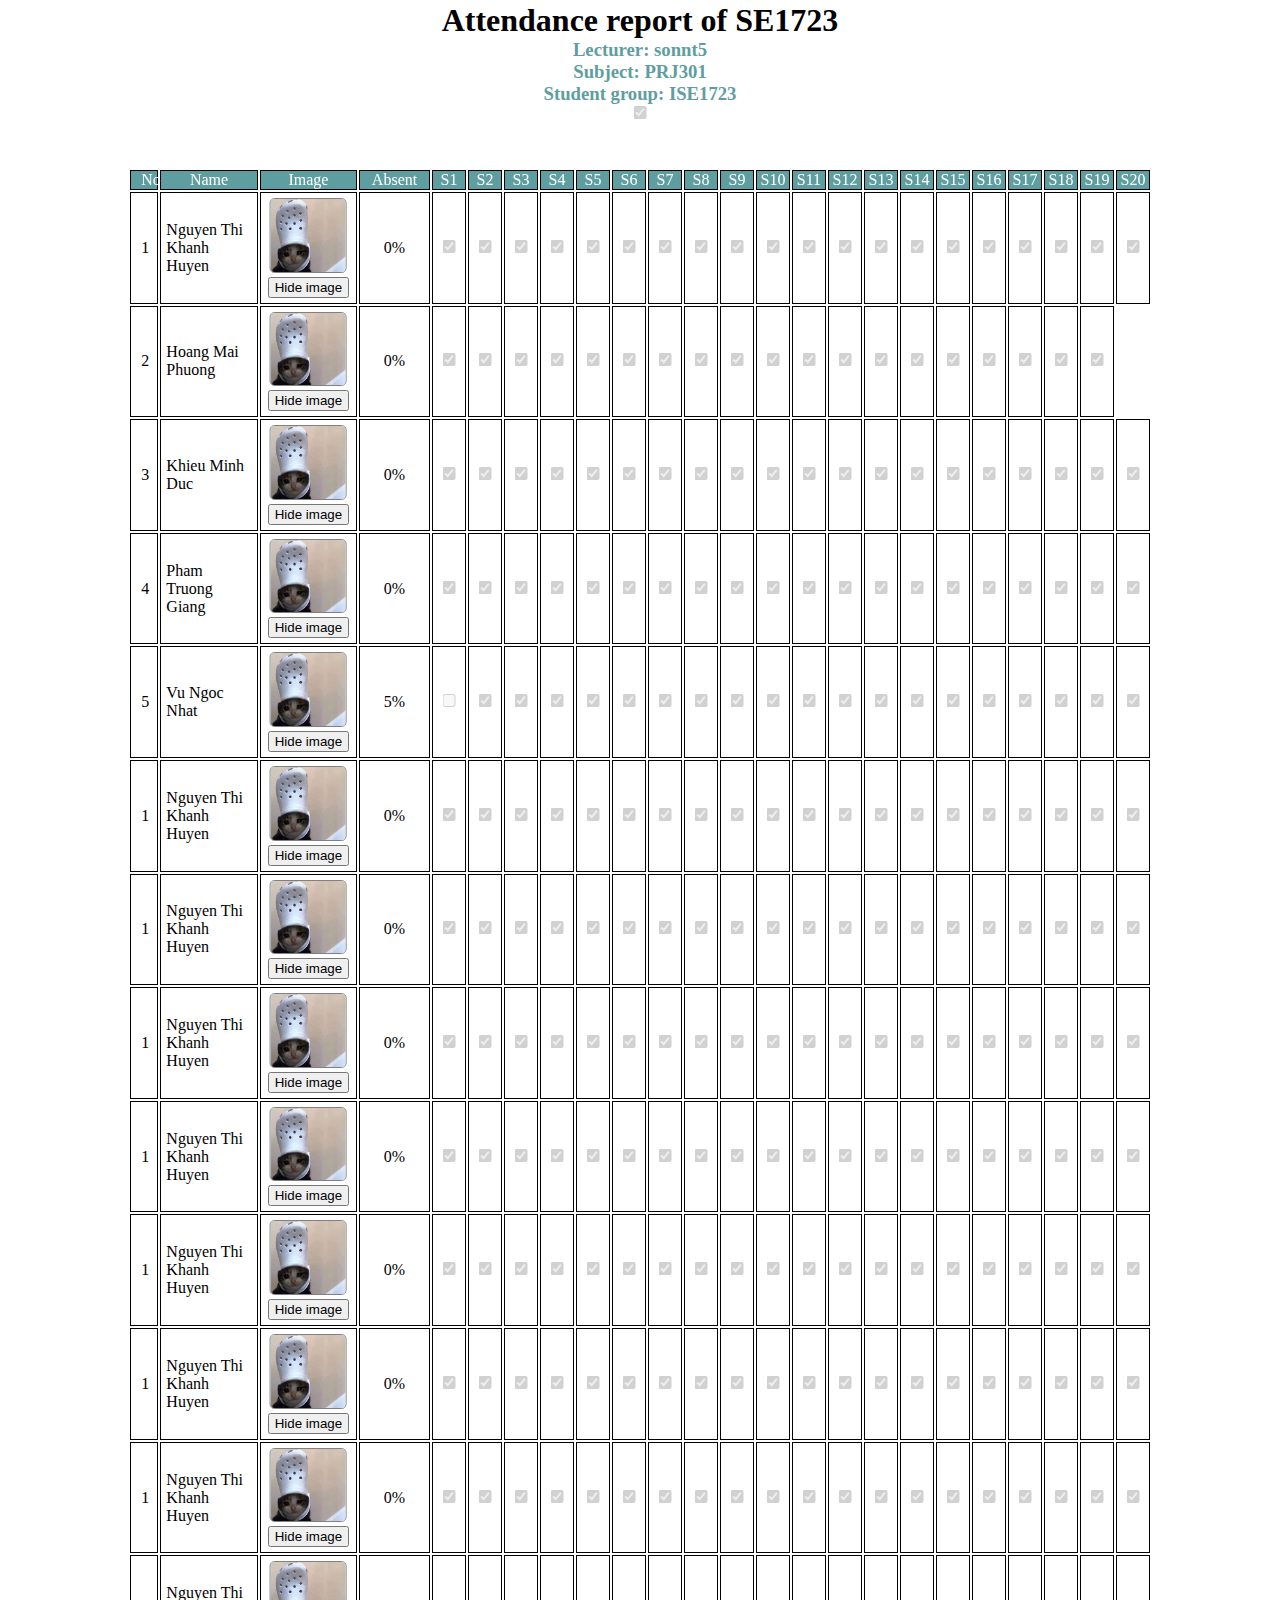
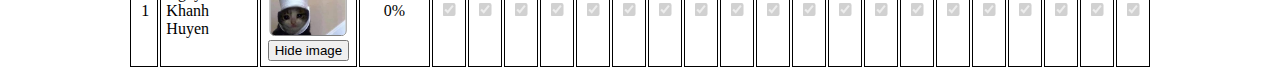
<file: MockupPages/groupAttendanceReport.html>
<!DOCTYPE html>
<html lang="en">

<head>
    <meta charset="UTF-8">
    <meta http-equiv="X-UA-Compatible" content="IE=edge">
    <meta name="viewport" content="width=device-width, initial-scale=1.0">
    <title>Group Attendance Report</title>
    <link rel="stylesheet" href="./style.css">
    
    <!-- Link to FontAwesome -->
    <link rel="stylesheet" href="https://use.fontawesome.com/releases/v5.15.3/css/all.css" integrity="sha384-......" crossorigin="anonymous">

    <!-- <link href="//netdna.bootstrapcdn.com/font-awesome/3.2.1/css/font-awesome.css" rel="stylesheet"> -->

    <style>
        table {
            /* width: 100vw; */
        }

        table td {
            padding: 5px;
        }

        table tr:nth-child(1) {
            text-align: center;
            position: sticky;
            top: 0px;
            z-index: 1;
        }

        table tr td:nth-child(1){
            max-width: 10px;
        }

        table tr td:nth-child(n+2):nth-child(-n+3) {
            width: 10%;
        }

        table td:nth-child(n+5):nth-child(-n+24){
            max-width: 10px;
        }

        td img {
            margin-left: 50%;
            transform: translateX(-50%);
            width: 90%;
            border-radius: 5px;
            border: 1px solid grey;
        }

        button.clickable {
            display: block;
            padding: 1px 5px;
            margin: 0 auto;
            /* margin-bottom: 5px; */
        }

        button.clickable:hover {
            cursor: pointer;
            color: beige;
            background-color: black;
        }

        input.isPresent{
            margin-left: 50%;
            transform: translateX(-50%);
        }

        .absentPercentage{
            text-align: center;
        }
    </style>

    <script src="./script.js"></script>
</head>

<body>
    
    <h1>Attendance report of SE1723</h1>
    <h3>Lecturer: sonnt5</h3>
    <h3>Subject: PRJ301</h3>
    <h3>Student group: ISE1723</h3>
    <table>
        <tr class="table-head">
            <td>No</td>
            <td>Name</td>
            <td>Image</td>
            <td>Absent</td>
            <td>S1</td>
            <td>S2</td>
            <td>S3</td>
            <td>S4</td>
            <td>S5</td>
            <td>S6</td>
            <td>S7</td>
            <td>S8</td>
            <td>S9</td>
            <td>S10</td>
            <td>S11</td>
            <td>S12</td>
            <td>S13</td>
            <td>S14</td>
            <td>S15</td>
            <td>S16</td>
            <td>S17</td>
            <td>S18</td>
            <td>S19</td>
            <td>S20</td>
        </tr>
        <tr>
            <td>1</td>
            <td>Nguyen Thi Khanh Huyen
                <!-- <i class="fas fa-info-circle"></i> -->
            </td>
            <td>
                <img style="display: initial;" id="he170863" src="./cryingcat.jpg" alt="HuyenNTKHE170863">
                <br>
                <button class="clickable" onclick="toggleView('he170863', this)">Hide image</button>
            </td>
            <td class="absentPercentage">0%</td>
            <td>
                <input class="isPresent" type="checkbox" disabled checked>
            </td>
            <td>
                <input class="isPresent" type="checkbox" disabled checked>
            </td>
            <td>
                <input class="isPresent" type="checkbox" disabled checked>
            </td>
            <td>
                <input class="isPresent" type="checkbox" disabled checked>
            </td>
            <td>
                <input class="isPresent" type="checkbox" disabled checked>
            </td>
            <td>
                <input class="isPresent" type="checkbox" disabled checked>
            </td>
            <td>
                <input class="isPresent" type="checkbox" disabled checked>
            </td>
            <td>
                <input class="isPresent" type="checkbox" disabled checked>
            </td>
            <td>
                <input class="isPresent" type="checkbox" disabled checked>
            </td>
            <td>
                <input class="isPresent" type="checkbox" disabled checked>
            </td>
            <td>
                <input class="isPresent" type="checkbox" disabled checked>
            </td>
            <td>
                <input class="isPresent" type="checkbox" disabled checked>
            </td>
            <td>
                <input class="isPresent" type="checkbox" disabled checked>
            </td>
            <td>
                <input class="isPresent" type="checkbox" disabled checked>
            </td>
            <td>
                <input class="isPresent" type="checkbox" disabled checked>
            </td>
            <td>
                <input class="isPresent" type="checkbox" disabled checked>
            </td>
            <td>
                <input class="isPresent" type="checkbox" disabled checked>
            </td>
            <td>
                <input class="isPresent" type="checkbox" disabled checked>
            </td>
            <td>
                <input class="isPresent" type="checkbox" disabled checked>
            </td>
            <td>
                <input class="isPresent" type="checkbox" disabled checked>
            </td>
        </tr>
        <tr>
            <td>2</td>
            <td>Hoang Mai Phuong</td>
            <td>
                <img style="display: initial;" id="phuong" src="./cryingcat.jpg" alt="HuyenNTKHE170863">
                <br>
                <button class="clickable" onclick="toggleView('phuong', this)">Hide image</button>
            </td>
            <td class="absentPercentage">0%</td>
            <td>
                <input class="isPresent" type="checkbox" disabled checked>
            </td>
            <td>
                <input class="isPresent" type="checkbox" disabled checked>
            </td>
            <td>
                <input class="isPresent" type="checkbox" disabled checked>
            </td>
            <td>
                <input class="isPresent" type="checkbox" disabled checked>
            </td>
            <td>
                <input class="isPresent" type="checkbox" disabled checked>
            </td>
                <input class="isPresent" type="checkbox" disabled checked>
            </td>
            <td>
                <input class="isPresent" type="checkbox" disabled checked>
            </td>
            <td>
                <input class="isPresent" type="checkbox" disabled checked>
            </td>
            <td>
                <input class="isPresent" type="checkbox" disabled checked>
            </td>
            <td>
                <input class="isPresent" type="checkbox" disabled checked>
            </td>
            <td>
                <input class="isPresent" type="checkbox" disabled checked>
            </td>
            <td>
                <input class="isPresent" type="checkbox" disabled checked>
            </td>
            <td>
                <input class="isPresent" type="checkbox" disabled checked>
            </td>
            <td>
                <input class="isPresent" type="checkbox" disabled checked>
            </td>
            <td>
                <input class="isPresent" type="checkbox" disabled checked>
            </td>
            <td>
                <input class="isPresent" type="checkbox" disabled checked>
            </td>
            <td>
                <input class="isPresent" type="checkbox" disabled checked>
            </td>
            <td>
                <input class="isPresent" type="checkbox" disabled checked>
            </td>
            <td>
                <input class="isPresent" type="checkbox" disabled checked>
            </td>
            <td>
                <input class="isPresent" type="checkbox" disabled checked>
            </td>
        </tr>
        <tr>
            <td>3</td>
            <td>Khieu Minh Duc</td>
            <td>
                <img style="display: initial;" id="he170863" src="./cryingcat.jpg" alt="HuyenNTKHE170863">
                <br>
                <button class="clickable" onclick="toggleView('he170863', this)">Hide image</button>
            </td>
            <td class="absentPercentage">0%</td>
            <td>
                <input class="isPresent" type="checkbox" disabled checked>
            </td>
            <td>
                <input class="isPresent" type="checkbox" disabled checked>
            </td>
            <td>
                <input class="isPresent" type="checkbox" disabled checked>
            </td>
            <td>
                <input class="isPresent" type="checkbox" disabled checked>
            </td>
            <td>
                <input class="isPresent" type="checkbox" disabled checked>
            </td>
            <td>
                <input class="isPresent" type="checkbox" disabled checked>
            </td>
            <td>
                <input class="isPresent" type="checkbox" disabled checked>
            </td>
            <td>
                <input class="isPresent" type="checkbox" disabled checked>
            </td>
            <td>
                <input class="isPresent" type="checkbox" disabled checked>
            </td>
            <td>
                <input class="isPresent" type="checkbox" disabled checked>
            </td>
            <td>
                <input class="isPresent" type="checkbox" disabled checked>
            </td>
            <td>
                <input class="isPresent" type="checkbox" disabled checked>
            </td>
            <td>
                <input class="isPresent" type="checkbox" disabled checked>
            </td>
            <td>
                <input class="isPresent" type="checkbox" disabled checked>
            </td>
            <td>
                <input class="isPresent" type="checkbox" disabled checked>
            </td>
            <td>
                <input class="isPresent" type="checkbox" disabled checked>
            </td>
            <td>
                <input class="isPresent" type="checkbox" disabled checked>
            </td>
            <td>
                <input class="isPresent" type="checkbox" disabled checked>
            </td>
            <td>
                <input class="isPresent" type="checkbox" disabled checked>
            </td>
            <td>
                <input class="isPresent" type="checkbox" disabled checked>
            </td>
        </tr>
        <tr>
            <td>4</td>
            <td>Pham Truong Giang</td>
            <td>
                <img style="display: initial;" id="he170863" src="./cryingcat.jpg" alt="HuyenNTKHE170863">
                <br>
                <button class="clickable" onclick="toggleView('he170863', this)">Hide image</button>
            </td>
            <td class="absentPercentage">0%</td>
            <td>
                <input class="isPresent" type="checkbox" disabled checked>
            </td>
            <td>
                <input class="isPresent" type="checkbox" disabled checked>
            </td>
            <td>
                <input class="isPresent" type="checkbox" disabled checked>
            </td>
            <td>
                <input class="isPresent" type="checkbox" disabled checked>
            </td>
            <td>
                <input class="isPresent" type="checkbox" disabled checked>
            </td>
            <td>
                <input class="isPresent" type="checkbox" disabled checked>
            </td>
            <td>
                <input class="isPresent" type="checkbox" disabled checked>
            </td>
            <td>
                <input class="isPresent" type="checkbox" disabled checked>
            </td>
            <td>
                <input class="isPresent" type="checkbox" disabled checked>
            </td>
            <td>
                <input class="isPresent" type="checkbox" disabled checked>
            </td>
            <td>
                <input class="isPresent" type="checkbox" disabled checked>
            </td>
            <td>
                <input class="isPresent" type="checkbox" disabled checked>
            </td>
            <td>
                <input class="isPresent" type="checkbox" disabled checked>
            </td>
            <td>
                <input class="isPresent" type="checkbox" disabled checked>
            </td>
            <td>
                <input class="isPresent" type="checkbox" disabled checked>
            </td>
            <td>
                <input class="isPresent" type="checkbox" disabled checked>
            </td>
            <td>
                <input class="isPresent" type="checkbox" disabled checked>
            </td>
            <td>
                <input class="isPresent" type="checkbox" disabled checked>
            </td>
            <td>
                <input class="isPresent" type="checkbox" disabled checked>
            </td>
            <td>
                <input class="isPresent" type="checkbox" disabled checked>
            </td>
        </tr>
        <tr>
            <td>5</td>
            <td>Vu Ngoc Nhat</td>
            <td>
                <img style="display: initial;" id="he170863" src="./cryingcat.jpg" alt="HuyenNTKHE170863">
                <br>
                <button class="clickable" onclick="toggleView('he170863', this)">Hide image</button>
            </td>
            <td class="absentPercentage">5%</td>
            <td>
                <input class="isPresent" type="checkbox" disabled>
            </td>
            <td>
                <input class="isPresent" type="checkbox" disabled checked>
            </td>
            <td>
                <input class="isPresent" type="checkbox" disabled checked>
            </td>
            <td>
                <input class="isPresent" type="checkbox" disabled checked>
            </td>
            <td>
                <input class="isPresent" type="checkbox" disabled checked>
            </td>
            <td>
                <input class="isPresent" type="checkbox" disabled checked>
            </td>
            <td>
                <input class="isPresent" type="checkbox" disabled checked>
            </td>
            <td>
                <input class="isPresent" type="checkbox" disabled checked>
            </td>
            <td>
                <input class="isPresent" type="checkbox" disabled checked>
            </td>
            <td>
                <input class="isPresent" type="checkbox" disabled checked>
            </td>
            <td>
                <input class="isPresent" type="checkbox" disabled checked>
            </td>
            <td>
                <input class="isPresent" type="checkbox" disabled checked>
            </td>
            <td>
                <input class="isPresent" type="checkbox" disabled checked>
            </td>
            <td>
                <input class="isPresent" type="checkbox" disabled checked>
            </td>
            <td>
                <input class="isPresent" type="checkbox" disabled checked>
            </td>
            <td>
                <input class="isPresent" type="checkbox" disabled checked>
            </td>
            <td>
                <input class="isPresent" type="checkbox" disabled checked>
            </td>
            <td>
                <input class="isPresent" type="checkbox" disabled checked>
            </td>
            <td>
                <input class="isPresent" type="checkbox" disabled checked>
            </td>
            <td>
                <input class="isPresent" type="checkbox" disabled checked>
            </td>
        </tr>
        <tr>
            <td>1</td>
            <td>Nguyen Thi Khanh Huyen</td>
            <td>
                <img style="display: initial;" id="he170863" src="./cryingcat.jpg" alt="HuyenNTKHE170863">
                <br>
                <button class="clickable" onclick="toggleView('he170863', this)">Hide image</button>
            </td>
            <td class="absentPercentage">0%</td>
            <td>
                <input class="isPresent" type="checkbox" disabled checked>
            </td>
            <td>
                <input class="isPresent" type="checkbox" disabled checked>
            </td>
            <td>
                <input class="isPresent" type="checkbox" disabled checked>
            </td>
            <td>
                <input class="isPresent" type="checkbox" disabled checked>
            </td>
            <td>
                <input class="isPresent" type="checkbox" disabled checked>
            </td>
            <td>
                <input class="isPresent" type="checkbox" disabled checked>
            </td>
            <td>
                <input class="isPresent" type="checkbox" disabled checked>
            </td>
            <td>
                <input class="isPresent" type="checkbox" disabled checked>
            </td>
            <td>
                <input class="isPresent" type="checkbox" disabled checked>
            </td>
            <td>
                <input class="isPresent" type="checkbox" disabled checked>
            </td>
            <td>
                <input class="isPresent" type="checkbox" disabled checked>
            </td>
            <td>
                <input class="isPresent" type="checkbox" disabled checked>
            </td>
            <td>
                <input class="isPresent" type="checkbox" disabled checked>
            </td>
            <td>
                <input class="isPresent" type="checkbox" disabled checked>
            </td>
            <td>
                <input class="isPresent" type="checkbox" disabled checked>
            </td>
            <td>
                <input class="isPresent" type="checkbox" disabled checked>
            </td>
            <td>
                <input class="isPresent" type="checkbox" disabled checked>
            </td>
            <td>
                <input class="isPresent" type="checkbox" disabled checked>
            </td>
            <td>
                <input class="isPresent" type="checkbox" disabled checked>
            </td>
            <td>
                <input class="isPresent" type="checkbox" disabled checked>
            </td>
        </tr>
        <tr>
            <td>1</td>
            <td>Nguyen Thi Khanh Huyen</td>
            <td>
                <img style="display: initial;" id="he170863" src="./cryingcat.jpg" alt="HuyenNTKHE170863">
                <br>
                <button class="clickable" onclick="toggleView('he170863', this)">Hide image</button>
            </td>
            <td class="absentPercentage">0%</td>
            <td>
                <input class="isPresent" type="checkbox" disabled checked>
            </td>
            <td>
                <input class="isPresent" type="checkbox" disabled checked>
            </td>
            <td>
                <input class="isPresent" type="checkbox" disabled checked>
            </td>
            <td>
                <input class="isPresent" type="checkbox" disabled checked>
            </td>
            <td>
                <input class="isPresent" type="checkbox" disabled checked>
            </td>
            <td>
                <input class="isPresent" type="checkbox" disabled checked>
            </td>
            <td>
                <input class="isPresent" type="checkbox" disabled checked>
            </td>
            <td>
                <input class="isPresent" type="checkbox" disabled checked>
            </td>
            <td>
                <input class="isPresent" type="checkbox" disabled checked>
            </td>
            <td>
                <input class="isPresent" type="checkbox" disabled checked>
            </td>
            <td>
                <input class="isPresent" type="checkbox" disabled checked>
            </td>
            <td>
                <input class="isPresent" type="checkbox" disabled checked>
            </td>
            <td>
                <input class="isPresent" type="checkbox" disabled checked>
            </td>
            <td>
                <input class="isPresent" type="checkbox" disabled checked>
            </td>
            <td>
                <input class="isPresent" type="checkbox" disabled checked>
            </td>
            <td>
                <input class="isPresent" type="checkbox" disabled checked>
            </td>
            <td>
                <input class="isPresent" type="checkbox" disabled checked>
            </td>
            <td>
                <input class="isPresent" type="checkbox" disabled checked>
            </td>
            <td>
                <input class="isPresent" type="checkbox" disabled checked>
            </td>
            <td>
                <input class="isPresent" type="checkbox" disabled checked>
            </td>
        </tr>
        <tr>
            <td>1</td>
            <td>Nguyen Thi Khanh Huyen</td>
            <td>
                <img style="display: initial;" id="he170863" src="./cryingcat.jpg" alt="HuyenNTKHE170863">
                <br>
                <button class="clickable" onclick="toggleView('he170863', this)">Hide image</button>
            </td>
            <td class="absentPercentage">0%</td>
            <td>
                <input class="isPresent" type="checkbox" disabled checked>
            </td>
            <td>
                <input class="isPresent" type="checkbox" disabled checked>
            </td>
            <td>
                <input class="isPresent" type="checkbox" disabled checked>
            </td>
            <td>
                <input class="isPresent" type="checkbox" disabled checked>
            </td>
            <td>
                <input class="isPresent" type="checkbox" disabled checked>
            </td>
            <td>
                <input class="isPresent" type="checkbox" disabled checked>
            </td>
            <td>
                <input class="isPresent" type="checkbox" disabled checked>
            </td>
            <td>
                <input class="isPresent" type="checkbox" disabled checked>
            </td>
            <td>
                <input class="isPresent" type="checkbox" disabled checked>
            </td>
            <td>
                <input class="isPresent" type="checkbox" disabled checked>
            </td>
            <td>
                <input class="isPresent" type="checkbox" disabled checked>
            </td>
            <td>
                <input class="isPresent" type="checkbox" disabled checked>
            </td>
            <td>
                <input class="isPresent" type="checkbox" disabled checked>
            </td>
            <td>
                <input class="isPresent" type="checkbox" disabled checked>
            </td>
            <td>
                <input class="isPresent" type="checkbox" disabled checked>
            </td>
            <td>
                <input class="isPresent" type="checkbox" disabled checked>
            </td>
            <td>
                <input class="isPresent" type="checkbox" disabled checked>
            </td>
            <td>
                <input class="isPresent" type="checkbox" disabled checked>
            </td>
            <td>
                <input class="isPresent" type="checkbox" disabled checked>
            </td>
            <td>
                <input class="isPresent" type="checkbox" disabled checked>
            </td>
        </tr>
        <tr>
            <td>1</td>
            <td>Nguyen Thi Khanh Huyen</td>
            <td>
                <img style="display: initial;" id="he170863" src="./cryingcat.jpg" alt="HuyenNTKHE170863">
                <br>
                <button class="clickable" onclick="toggleView('he170863', this)">Hide image</button>
            </td>
            <td class="absentPercentage">0%</td>
            <td>
                <input class="isPresent" type="checkbox" disabled checked>
            </td>
            <td>
                <input class="isPresent" type="checkbox" disabled checked>
            </td>
            <td>
                <input class="isPresent" type="checkbox" disabled checked>
            </td>
            <td>
                <input class="isPresent" type="checkbox" disabled checked>
            </td>
            <td>
                <input class="isPresent" type="checkbox" disabled checked>
            </td>
            <td>
                <input class="isPresent" type="checkbox" disabled checked>
            </td>
            <td>
                <input class="isPresent" type="checkbox" disabled checked>
            </td>
            <td>
                <input class="isPresent" type="checkbox" disabled checked>
            </td>
            <td>
                <input class="isPresent" type="checkbox" disabled checked>
            </td>
            <td>
                <input class="isPresent" type="checkbox" disabled checked>
            </td>
            <td>
                <input class="isPresent" type="checkbox" disabled checked>
            </td>
            <td>
                <input class="isPresent" type="checkbox" disabled checked>
            </td>
            <td>
                <input class="isPresent" type="checkbox" disabled checked>
            </td>
            <td>
                <input class="isPresent" type="checkbox" disabled checked>
            </td>
            <td>
                <input class="isPresent" type="checkbox" disabled checked>
            </td>
            <td>
                <input class="isPresent" type="checkbox" disabled checked>
            </td>
            <td>
                <input class="isPresent" type="checkbox" disabled checked>
            </td>
            <td>
                <input class="isPresent" type="checkbox" disabled checked>
            </td>
            <td>
                <input class="isPresent" type="checkbox" disabled checked>
            </td>
            <td>
                <input class="isPresent" type="checkbox" disabled checked>
            </td>
        </tr>
        <tr>
            <td>1</td>
            <td>Nguyen Thi Khanh Huyen</td>
            <td>
                <img style="display: initial;" id="he170863" src="./cryingcat.jpg" alt="HuyenNTKHE170863">
                <br>
                <button class="clickable" onclick="toggleView('he170863', this)">Hide image</button>
            </td>
            <td class="absentPercentage">0%</td>
            <td>
                <input class="isPresent" type="checkbox" disabled checked>
            </td>
            <td>
                <input class="isPresent" type="checkbox" disabled checked>
            </td>
            <td>
                <input class="isPresent" type="checkbox" disabled checked>
            </td>
            <td>
                <input class="isPresent" type="checkbox" disabled checked>
            </td>
            <td>
                <input class="isPresent" type="checkbox" disabled checked>
            </td>
            <td>
                <input class="isPresent" type="checkbox" disabled checked>
            </td>
            <td>
                <input class="isPresent" type="checkbox" disabled checked>
            </td>
            <td>
                <input class="isPresent" type="checkbox" disabled checked>
            </td>
            <td>
                <input class="isPresent" type="checkbox" disabled checked>
            </td>
            <td>
                <input class="isPresent" type="checkbox" disabled checked>
            </td>
            <td>
                <input class="isPresent" type="checkbox" disabled checked>
            </td>
            <td>
                <input class="isPresent" type="checkbox" disabled checked>
            </td>
            <td>
                <input class="isPresent" type="checkbox" disabled checked>
            </td>
            <td>
                <input class="isPresent" type="checkbox" disabled checked>
            </td>
            <td>
                <input class="isPresent" type="checkbox" disabled checked>
            </td>
            <td>
                <input class="isPresent" type="checkbox" disabled checked>
            </td>
            <td>
                <input class="isPresent" type="checkbox" disabled checked>
            </td>
            <td>
                <input class="isPresent" type="checkbox" disabled checked>
            </td>
            <td>
                <input class="isPresent" type="checkbox" disabled checked>
            </td>
            <td>
                <input class="isPresent" type="checkbox" disabled checked>
            </td>
        </tr>
        <tr>
            <td>1</td>
            <td>Nguyen Thi Khanh Huyen</td>
            <td>
                <img style="display: initial;" id="he170863" src="./cryingcat.jpg" alt="HuyenNTKHE170863">
                <br>
                <button class="clickable" onclick="toggleView('he170863', this)">Hide image</button>
            </td>
            <td class="absentPercentage">0%</td>
            <td>
                <input class="isPresent" type="checkbox" disabled checked>
            </td>
            <td>
                <input class="isPresent" type="checkbox" disabled checked>
            </td>
            <td>
                <input class="isPresent" type="checkbox" disabled checked>
            </td>
            <td>
                <input class="isPresent" type="checkbox" disabled checked>
            </td>
            <td>
                <input class="isPresent" type="checkbox" disabled checked>
            </td>
            <td>
                <input class="isPresent" type="checkbox" disabled checked>
            </td>
            <td>
                <input class="isPresent" type="checkbox" disabled checked>
            </td>
            <td>
                <input class="isPresent" type="checkbox" disabled checked>
            </td>
            <td>
                <input class="isPresent" type="checkbox" disabled checked>
            </td>
            <td>
                <input class="isPresent" type="checkbox" disabled checked>
            </td>
            <td>
                <input class="isPresent" type="checkbox" disabled checked>
            </td>
            <td>
                <input class="isPresent" type="checkbox" disabled checked>
            </td>
            <td>
                <input class="isPresent" type="checkbox" disabled checked>
            </td>
            <td>
                <input class="isPresent" type="checkbox" disabled checked>
            </td>
            <td>
                <input class="isPresent" type="checkbox" disabled checked>
            </td>
            <td>
                <input class="isPresent" type="checkbox" disabled checked>
            </td>
            <td>
                <input class="isPresent" type="checkbox" disabled checked>
            </td>
            <td>
                <input class="isPresent" type="checkbox" disabled checked>
            </td>
            <td>
                <input class="isPresent" type="checkbox" disabled checked>
            </td>
            <td>
                <input class="isPresent" type="checkbox" disabled checked>
            </td>
        </tr>
        <tr>
            <td>1</td>
            <td>Nguyen Thi Khanh Huyen</td>
            <td>
                <img style="display: initial;" id="he170863" src="./cryingcat.jpg" alt="HuyenNTKHE170863">
                <br>
                <button class="clickable" onclick="toggleView('he170863', this)">Hide image</button>
            </td>
            <td class="absentPercentage">0%</td>
            <td>
                <input class="isPresent" type="checkbox" disabled checked>
            </td>
            <td>
                <input class="isPresent" type="checkbox" disabled checked>
            </td>
            <td>
                <input class="isPresent" type="checkbox" disabled checked>
            </td>
            <td>
                <input class="isPresent" type="checkbox" disabled checked>
            </td>
            <td>
                <input class="isPresent" type="checkbox" disabled checked>
            </td>
            <td>
                <input class="isPresent" type="checkbox" disabled checked>
            </td>
            <td>
                <input class="isPresent" type="checkbox" disabled checked>
            </td>
            <td>
                <input class="isPresent" type="checkbox" disabled checked>
            </td>
            <td>
                <input class="isPresent" type="checkbox" disabled checked>
            </td>
            <td>
                <input class="isPresent" type="checkbox" disabled checked>
            </td>
            <td>
                <input class="isPresent" type="checkbox" disabled checked>
            </td>
            <td>
                <input class="isPresent" type="checkbox" disabled checked>
            </td>
            <td>
                <input class="isPresent" type="checkbox" disabled checked>
            </td>
            <td>
                <input class="isPresent" type="checkbox" disabled checked>
            </td>
            <td>
                <input class="isPresent" type="checkbox" disabled checked>
            </td>
            <td>
                <input class="isPresent" type="checkbox" disabled checked>
            </td>
            <td>
                <input class="isPresent" type="checkbox" disabled checked>
            </td>
            <td>
                <input class="isPresent" type="checkbox" disabled checked>
            </td>
            <td>
                <input class="isPresent" type="checkbox" disabled checked>
            </td>
            <td>
                <input class="isPresent" type="checkbox" disabled checked>
            </td>
        </tr>
        <tr>
            <td>1</td>
            <td>Nguyen Thi Khanh Huyen</td>
            <td>
                <img style="display: initial;" id="he170863" src="./cryingcat.jpg" alt="HuyenNTKHE170863">
                <br>
                <button class="clickable" onclick="toggleView('he170863', this)">Hide image</button>
            </td>
            <td class="absentPercentage">0%</td>
            <td>
                <input class="isPresent" type="checkbox" disabled checked>
            </td>
            <td>
                <input class="isPresent" type="checkbox" disabled checked>
            </td>
            <td>
                <input class="isPresent" type="checkbox" disabled checked>
            </td>
            <td>
                <input class="isPresent" type="checkbox" disabled checked>
            </td>
            <td>
                <input class="isPresent" type="checkbox" disabled checked>
            </td>
            <td>
                <input class="isPresent" type="checkbox" disabled checked>
            </td>
            <td>
                <input class="isPresent" type="checkbox" disabled checked>
            </td>
            <td>
                <input class="isPresent" type="checkbox" disabled checked>
            </td>
            <td>
                <input class="isPresent" type="checkbox" disabled checked>
            </td>
            <td>
                <input class="isPresent" type="checkbox" disabled checked>
            </td>
            <td>
                <input class="isPresent" type="checkbox" disabled checked>
            </td>
            <td>
                <input class="isPresent" type="checkbox" disabled checked>
            </td>
            <td>
                <input class="isPresent" type="checkbox" disabled checked>
            </td>
            <td>
                <input class="isPresent" type="checkbox" disabled checked>
            </td>
            <td>
                <input class="isPresent" type="checkbox" disabled checked>
            </td>
            <td>
                <input class="isPresent" type="checkbox" disabled checked>
            </td>
            <td>
                <input class="isPresent" type="checkbox" disabled checked>
            </td>
            <td>
                <input class="isPresent" type="checkbox" disabled checked>
            </td>
            <td>
                <input class="isPresent" type="checkbox" disabled checked>
            </td>
            <td>
                <input class="isPresent" type="checkbox" disabled checked>
            </td>
        </tr>
    </table>
</body>

</html>
</file>
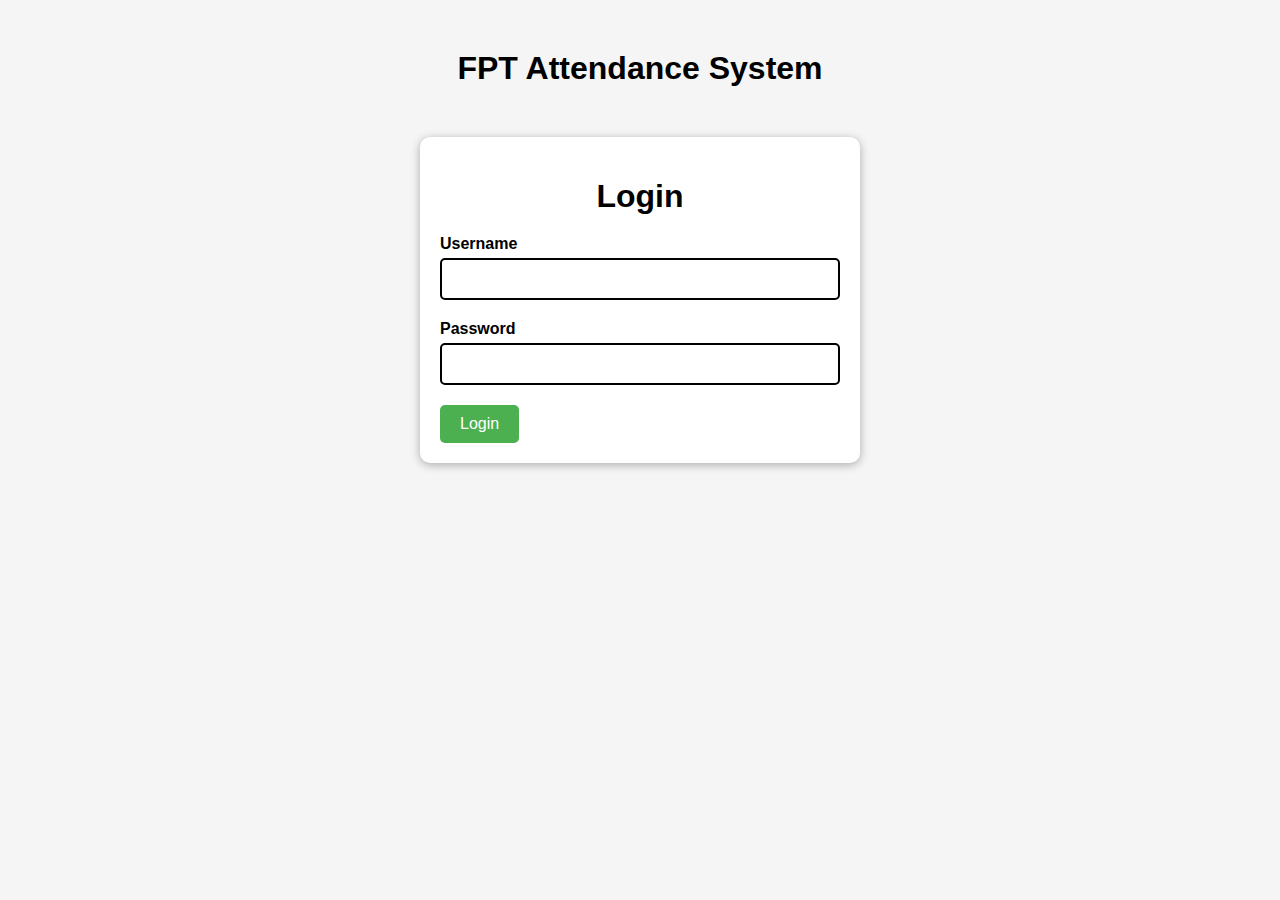
<file: MockupPages/login.html>
<!DOCTYPE html>
<html>
<head>
	<title>Login Form</title>
	<style>
		body {
			font-family: Arial, sans-serif;
			background-color: #f5f5f5;
			margin: 0;
			padding: 0;
		}

		.container {
			margin: 50px auto;
			width: 400px;
			background-color: #fff;
			padding: 20px;
			border-radius: 10px;
			box-shadow: 0px 2px 10px rgba(0, 0, 0, 0.3);
		}

		h1 {
			text-align: center;
			margin-bottom: 20px;
		}

		label {
			display: block;
			font-size: 16px;
			margin-bottom: 5px;
			font-weight: bold;
		}

		input[type="text"],
		input[type="password"] {
			padding: 10px;
			font-size: 16px;
			border-radius: 5px;
			border: 2px solid black;
			margin-bottom: 20px;
			width: 100%;
			box-sizing: border-box;
		}

		button {
			background-color: #4CAF50;
			color: #fff;
			padding: 10px 20px;
			border: none;
			border-radius: 5px;
			font-size: 16px;
			cursor: pointer;
		}

		button:hover {
			background-color: #3e8e41;
		}

		.error {
			color: #ff0000;
			margin-bottom: 10px;
		}
	</style>
</head>
<body>
    <h1 style="margin-top: 50px;">FPT Attendance System</h1>
	<div class="container">
		<h1>Login</h1>
		<form>
			<label for="username">Username</label>
			<input type="text" id="username" name="username" required>

			<label for="password">Password</label>
			<input type="password" id="password" name="password" required>

			<button type="submit">Login</button>
		</form>
	</div>
</body>
</html>
</file>
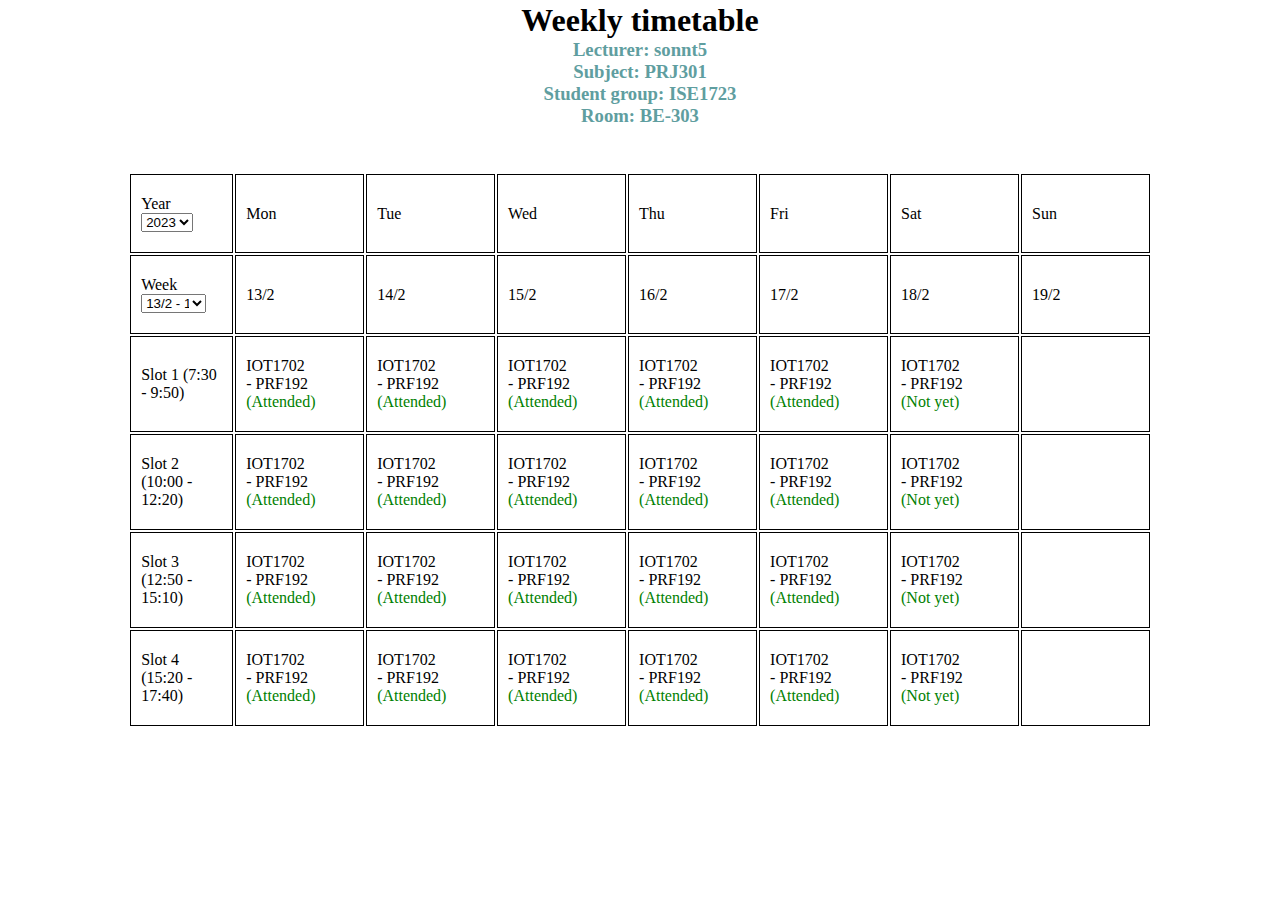
<file: MockupPages/schedule.html>
<!DOCTYPE html>
<html lang="en">

<head>
    <meta charset="UTF-8">
    <meta http-equiv="X-UA-Compatible" content="IE=edge">
    <meta name="viewport" content="width=device-width, initial-scale=1.0">
    <title>Schedule</title>
    <link rel="stylesheet" href="./style.css">
    <script>
        const status = document.getElementsByTagName('span');
        // console.log(status)
        for (var i = 0; i < status.length; i++){
            if (status[i].innerHTML == '(Not yet)'){
                console.log("detected")
            } else {
                console.log("not detected")
            }
        }
    </script>
    <style>
    </style>
</head>

<body>

    <h1>Weekly timetable</h1>
    <h3>Lecturer: sonnt5</h3>
    <h3>Subject: PRJ301</h3>
    <h3>Student group: ISE1723</h3>
    <h3>Room: BE-303</h3>

    <table>

        <tr class="column">
            <td>
                Year
                <select name="year" id="">
                    <option value="">2023</option>
                    <option value="">2022</option>
                    <option value="">2021</option>
                </select>
            </td>
            <td>Mon</td>
            <td>Tue</td>
            <td>Wed</td>
            <td>Thu</td>
            <td>Fri</td>
            <td>Sat</td>
            <td>Sun</td>
        </tr>
        <tr class="column">
            <td>
                Week
                <select name="year" id="">
                    <option value="">13/2 - 19/2</option>
                    <option value="">2022</option>
                    <option value="">2021</option>
                </select>
            </td>
            <td>13/2</td>
            <td>14/2</td>
            <td>15/2</td>
            <td>16/2</td>
            <td>17/2</td>
            <td>18/2</td>
            <td>19/2</td>
        </tr>
        <tr>
            <td>Slot 1 (7:30 - 9:50)</td>
            <td>
                IOT1702
                <br>
                - PRF192
                <br>
                <span>
                    (Attended)
                </span>
            </td>
            
            <td>
                IOT1702
                <br>
                - PRF192
                <br>
                <span>
                    (Attended)
                </span>
            </td>
            <td>
                IOT1702
                <br>
                - PRF192
                <br>
                <span>
                    (Attended)
                </span>
            </td>
            <td>
                IOT1702
                <br>
                - PRF192
                <br>
                <span>
                    (Attended)
                </span>
            </td>
            <td>
                IOT1702
                <br>
                - PRF192
                <br>
                <span>
                    (Attended)
                </span>
            </td>
            <td>
                IOT1702
                <br>
                - PRF192
                <br>
                <span>
                    (Not yet)
                </span>
            </td>
            <td></td>
        </tr>
        <tr>
            <td>Slot 2 (10:00 - 12:20)</td>
            <td>
                IOT1702
                <br>
                - PRF192
                <br>
                <span>
                    (Attended)
                </span>
            </td>
            
            <td>
                IOT1702
                <br>
                - PRF192
                <br>
                <span>
                    (Attended)
                </span>
            </td>
            <td>
                IOT1702
                <br>
                - PRF192
                <br>
                <span>
                    (Attended)
                </span>
            </td>
            <td>
                IOT1702
                <br>
                - PRF192
                <br>
                <span>
                    (Attended)
                </span>
            </td>
            <td>
                IOT1702
                <br>
                - PRF192
                <br>
                <span>
                    (Attended)
                </span>
            </td>
            <td>
                IOT1702
                <br>
                - PRF192
                <br>
                <span>
                    (Not yet)
                </span>
            </td>
            <td></td>
        </tr>
        <tr>
            <td>Slot 3 (12:50 - 15:10)</td>
            <td>
                IOT1702
                <br>
                - PRF192
                <br>
                <span>
                    (Attended)
                </span>
            </td>
            
            <td>
                IOT1702
                <br>
                - PRF192
                <br>
                <span>
                    (Attended)
                </span>
            </td>
            <td>
                IOT1702
                <br>
                - PRF192
                <br>
                <span>
                    (Attended)
                </span>
            </td>
            <td>
                IOT1702
                <br>
                - PRF192
                <br>
                <span>
                    (Attended)
                </span>
            </td>
            <td>
                IOT1702
                <br>
                - PRF192
                <br>
                <span>
                    (Attended)
                </span>
            </td>
            <td>
                IOT1702
                <br>
                - PRF192
                <br>
                <span>
                    (Not yet)
                </span>
            </td>
            <td></td>
        </tr>
        <tr>
            <td>Slot 4 (15:20 - 17:40)</td>
            <td>
                IOT1702
                <br>
                - PRF192
                <br>
                <span>
                    (Attended)
                </span>
            </td>
            
            <td>
                IOT1702
                <br>
                - PRF192
                <br>
                <span>
                    (Attended)
                </span>
            </td>
            <td>
                IOT1702
                <br>
                - PRF192
                <br>
                <span>
                    (Attended)
                </span>
            </td>
            <td>
                IOT1702
                <br>
                - PRF192
                <br>
                <span>
                    (Attended)
                </span>
            </td>
            <td>
                IOT1702
                <br>
                - PRF192
                <br>
                <span>
                    (Attended)
                </span>
            </td>
            <td>
                IOT1702
                <br>
                - PRF192
                <br>
                <span>
                    (Not yet)
                </span>
            </td>
            <td></td>
        </tr>
        <!-- <tr>
            <td>Slot 5 ()</td>
            <td>
                IOT1702
                <br>
                - PRF192
                <br>
                <span>
                    (Attended)
                </span>
            </td>
            
            <td>
                IOT1702
                <br>
                - PRF192
                <br>
                <span>
                    (Attended)
                </span>
            </td>
            <td>
                IOT1702
                <br>
                - PRF192
                <br>
                <span>
                    (Attended)
                </span>
            </td>
            <td>
                IOT1702
                <br>
                - PRF192
                <br>
                <span>
                    (Attended)
                </span>
            </td>
            <td>
                IOT1702
                <br>
                - PRF192
                <br>
                <span>
                    (Attended)
                </span>
            </td>
            <td>
                IOT1702
                <br>
                - PRF192
                <br>
                <span>
                    (Not yet)
                </span>
            </td>
            <td></td>
        </tr>
        <tr>
            <td>Slot 1</td>
            <td>
                IOT1702
                <br>
                - PRF192
                <br>
                <span>
                    (Attended)
                </span>
            </td>
            
            <td>
                IOT1702
                <br>
                - PRF192
                <br>
                <span>
                    (Attended)
                </span>
            </td>
            <td>
                IOT1702
                <br>
                - PRF192
                <br>
                <span>
                    (Attended)
                </span>
            </td>
            <td>
                IOT1702
                <br>
                - PRF192
                <br>
                <span>
                    (Attended)
                </span>
            </td>
            <td>
                IOT1702
                <br>
                - PRF192
                <br>
                <span>
                    (Attended)
                </span>
            </td>
            <td>
                IOT1702
                <br>
                - PRF192
                <br>
                <span>
                    (Not yet)
                </span>
            </td>
            <td></td>
        </tr> -->
    </table>
</body>

</html>
</file>
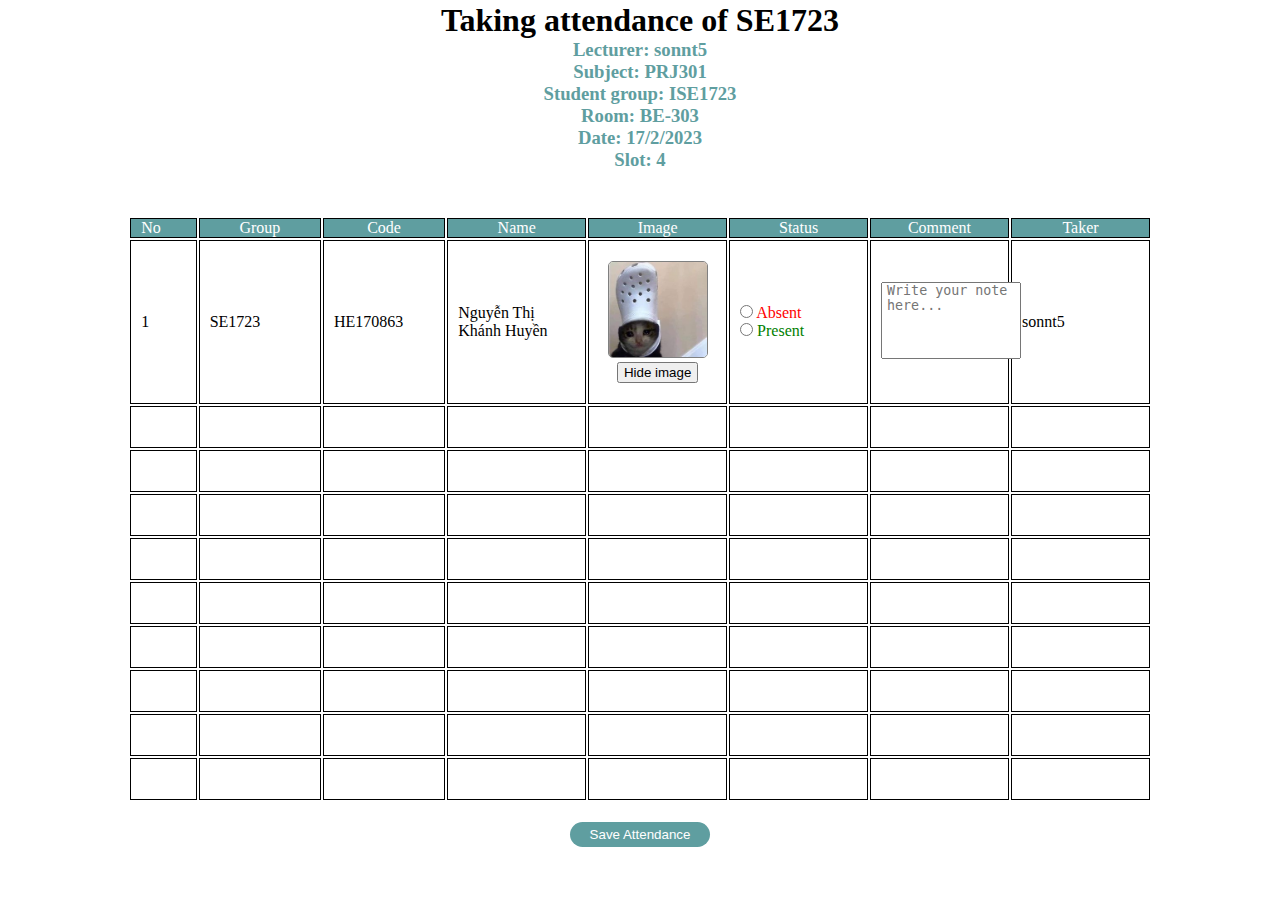
<file: MockupPages/takeAttendance.html>
<!DOCTYPE html>
<html lang="en">

<head>
    <meta charset="UTF-8">
    <meta http-equiv="X-UA-Compatible" content="IE=edge">
    <meta name="viewport" content="width=device-width, initial-scale=1.0">
    <title>Taking attendance</title>
    <link rel="stylesheet" href="./style.css">
    <style>
        table tr td:first-child,
        table tr td:nth-child(2),
        table tr td:nth-child(3) {
            max-width: 10px;
        }

        td img {
            margin-left: 50%;
            transform: translateX(-50%);
            max-width: 100px;
        }

        .status {
            color: rgb(0, 184, 0);
        }

        button.clickable {
            display: block;
            padding: 1px 5px;
            margin: 0 auto;
        }

        button.clickable:hover {
            cursor: pointer;
            color: beige;
            background-color: black;
        }


        td img {
            border-radius: 5px;
            border: 1px solid grey;
        }

        #submitAttendance {
            display: block;
            margin: 20px auto;
            background-color: cadetblue;
            color: white;
            padding: 5px 20px;
            border-radius: 15px;
            border: none;
        }

        #submitAttendance:hover {
            cursor: pointer;
            background-color: white;
            color: cadetblue;
            border: 1px solid black;
        }
    </style>
    <script>
        function toggleView(stuID, buttonId) {
            const myImg = document.getElementById(stuID);
            const myBtn = document.getElementById(buttonId);
            console.log(myImg);
            console.log(myBtn.innerHTML)
            if (triggerer.innerHTML == 'View image') {
                myImg.style.display = 'inline';
                myBtn.innerHTML = 'Hide image';
            } else {
                myImg.style.display = 'none';
                myBtn.innerHTML = 'View image';
            }
        }
    </script>
</head>

<body>
    <h1>Taking attendance of SE1723</h1>
    <h3>Lecturer: sonnt5</h3>
    <h3>Subject: PRJ301</h3>
    <h3>Student group: ISE1723</h3>
    <h3>Room: BE-303</h3>
    <h3>Date: 17/2/2023</h3>
    <h3>Slot: 4</h3>


    <form action="">

        <table>
            <tr class="table-head">
                <td>No</td>
                <td>Group</td>
                <td>Code</td>
                <td>Name</td>
                <td>Image</td>
                <td>Status</td>
                <td>Comment</td>
                <td>Taker</td>
                <!-- <td>Record time</td> -->
            </tr>
            <tr>
                <td>1</td>
                <td>SE1723</td>
                <td>HE170863</td>
                <td>Nguyễn Thị Khánh Huyền</td>
                <td>
                    <img style="display: initial;" id="he170863" src="./cryingcat.jpg" alt="HuyenNTKHE170863">
                    <br>
                    <button id="forhe170863" class="clickable" onclick="toggleView('he170863', 'forhe170863')">Hide image</button>
                </td>
                <td class="status">
                    <input type="radio" name="isPresent" value="absent" id="abs" />
                    <label for="abs" style="color: red;">Absent</label>
                    <br>
                    <input type="radio" name="isPresent" value="present" id="pre" />
                    <label for="pre" style="color: green;">Present</label>
                </td>
                <td>
                    <textarea name="comment" id="" cols="14" rows="5" style="resize: none; padding: 0 5px;"
                        placeholder="Write your note here..."></textarea>
                </td>
                <td>sonnt5</td>
                <!-- <td>17/2/2023 15:25:39</td> -->
            </tr>
            <tr>
                <td></td>
                <td></td>
                <td></td>
                <td></td>
                <td></td>
                <td></td>
                <td></td>
                <td></td>
                <!-- <td></td> -->
            </tr>
            <tr>
                <td></td>
                <td></td>
                <td></td>
                <td></td>
                <td></td>
                <td></td>
                <td></td>
                <td></td>
                <!-- <td></td> -->
            </tr>
            <tr>
                <td></td>
                <td></td>
                <td></td>
                <td></td>
                <td></td>
                <td></td>
                <td></td>
                <td></td>
                <!-- <td></td> -->
            </tr>
            <tr>
                <td></td>
                <td></td>
                <td></td>
                <td></td>
                <td></td>
                <td></td>
                <td></td>
                <td></td>
                <!-- <td></td> -->
            </tr>
            <tr>
                <td></td>
                <td></td>
                <td></td>
                <td></td>
                <td></td>
                <td></td>
                <td></td>
                <td></td>
                <!-- <td></td> -->
            </tr>
            <tr>
                <td></td>
                <td></td>
                <td></td>
                <td></td>
                <td></td>
                <td></td>
                <td></td>
                <td></td>
                <!-- <td></td> -->
            </tr>
            <tr>
                <td></td>
                <td></td>
                <td></td>
                <td></td>
                <td></td>
                <td></td>
                <td></td>
                <td></td>
                <!-- <td></td> -->
            </tr>
            <tr>
                <td></td>
                <td></td>
                <td></td>
                <td></td>
                <td></td>
                <td></td>
                <td></td>
                <td></td>
                <!-- <td></td> -->
            </tr>
            <tr>
                <td></td>
                <td></td>
                <td></td>
                <td></td>
                <td></td>
                <td></td>
                <td></td>
                <td></td>
                <!-- <td></td> -->
            </tr>
        </table>
        <input id="submitAttendance" type="button" value="Save Attendance">
    </form>
</body>

</html>
</file>
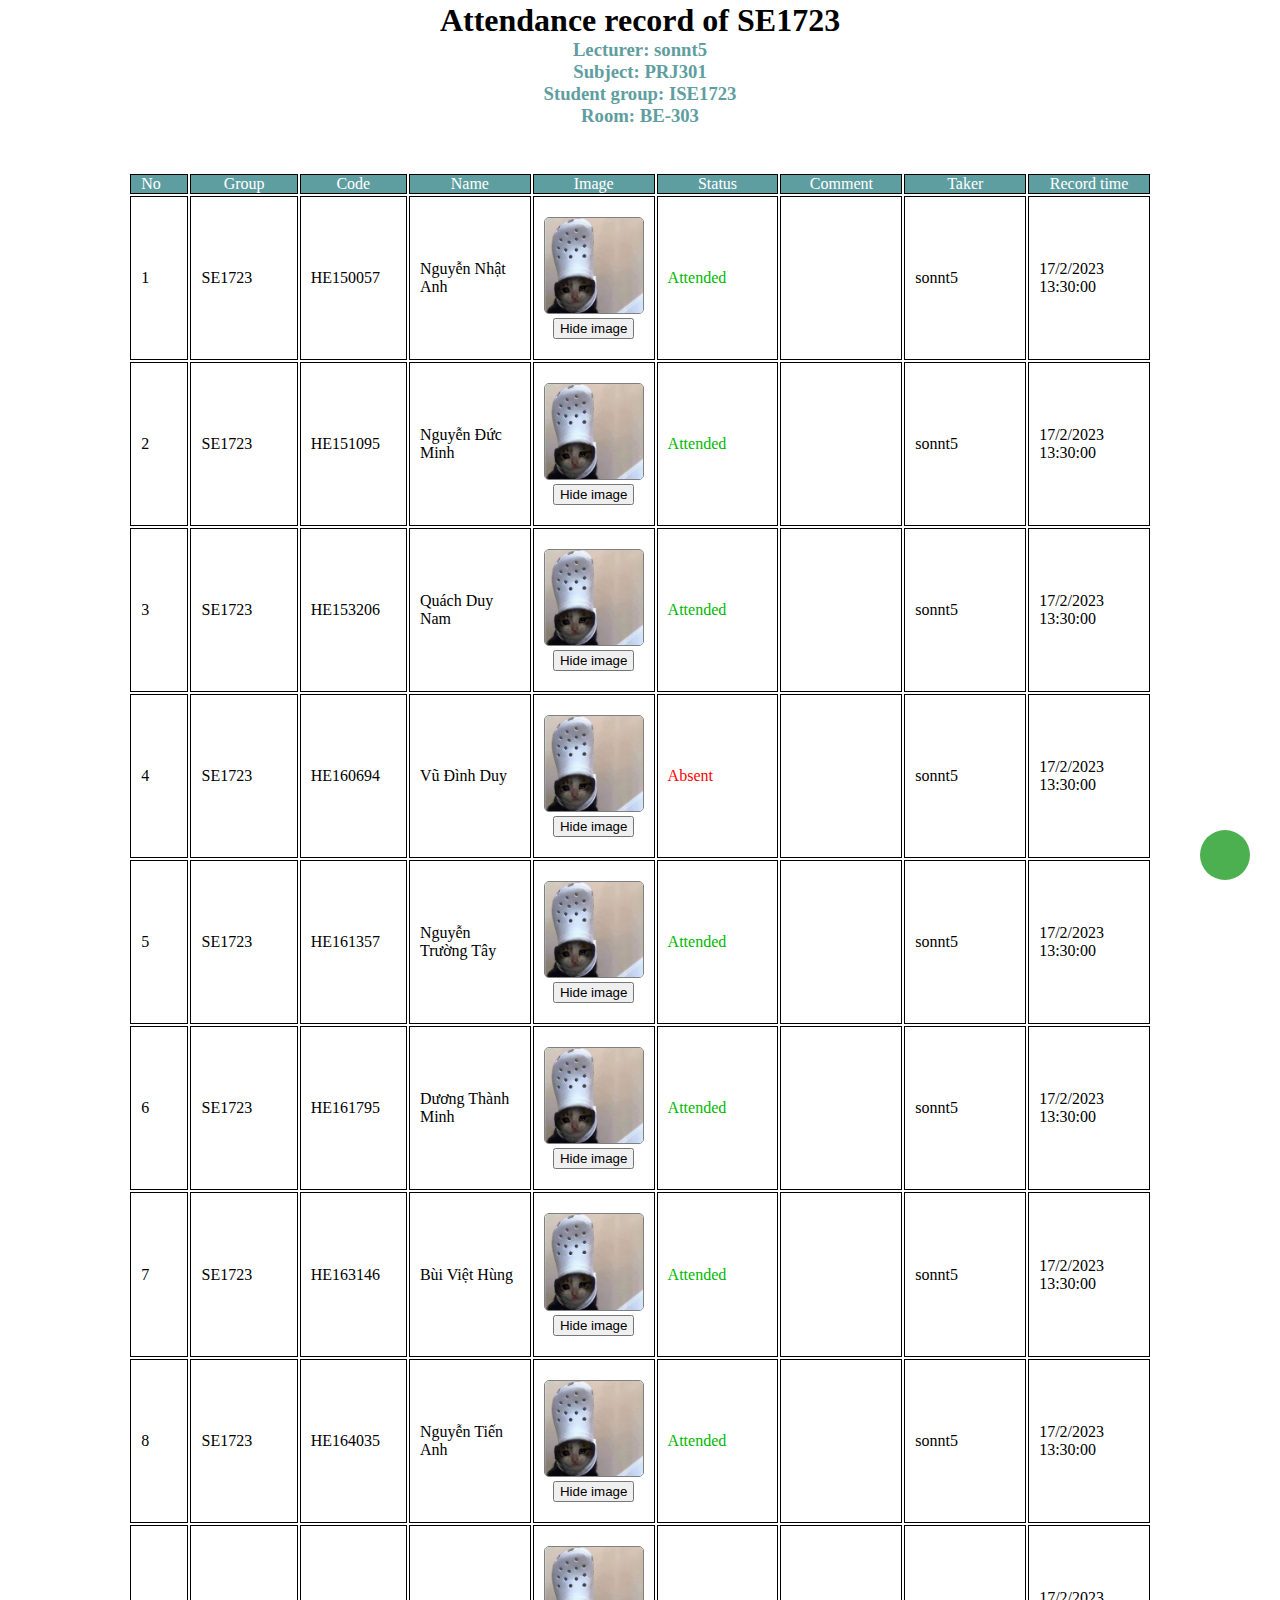
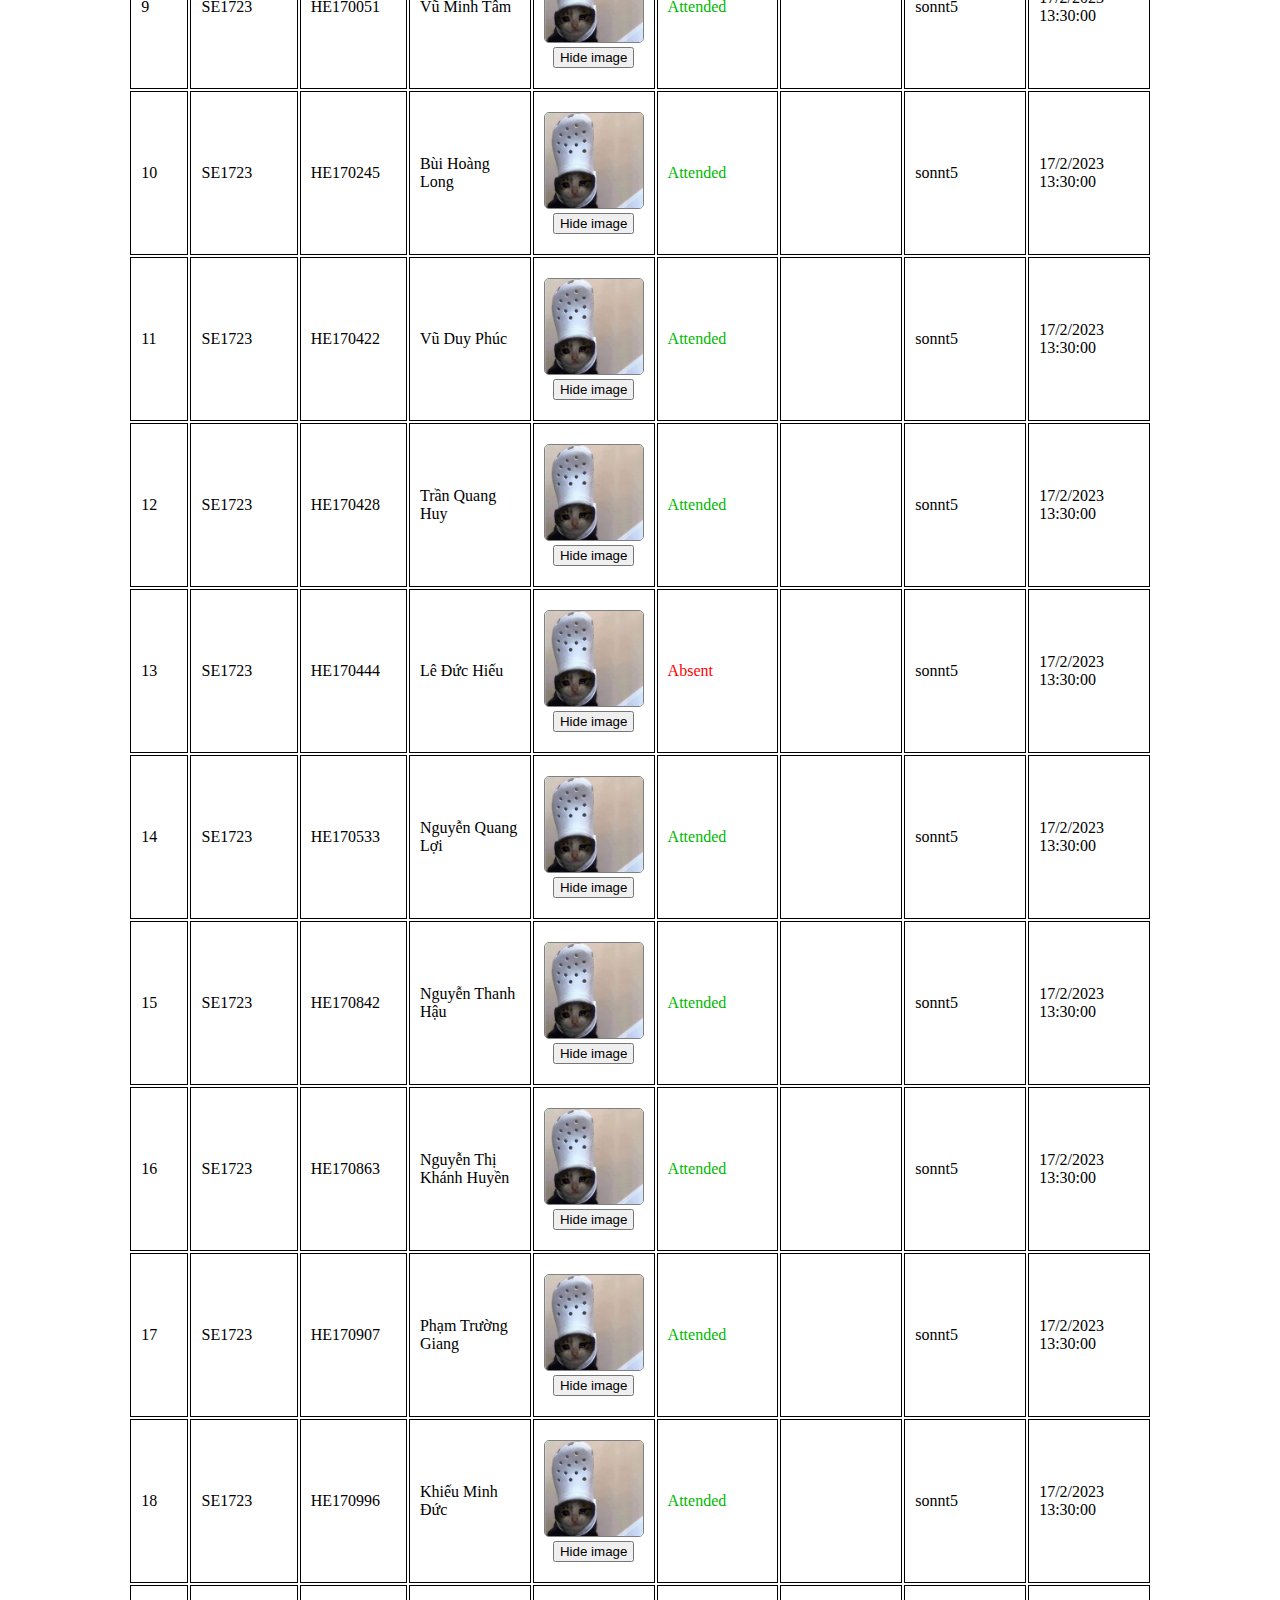
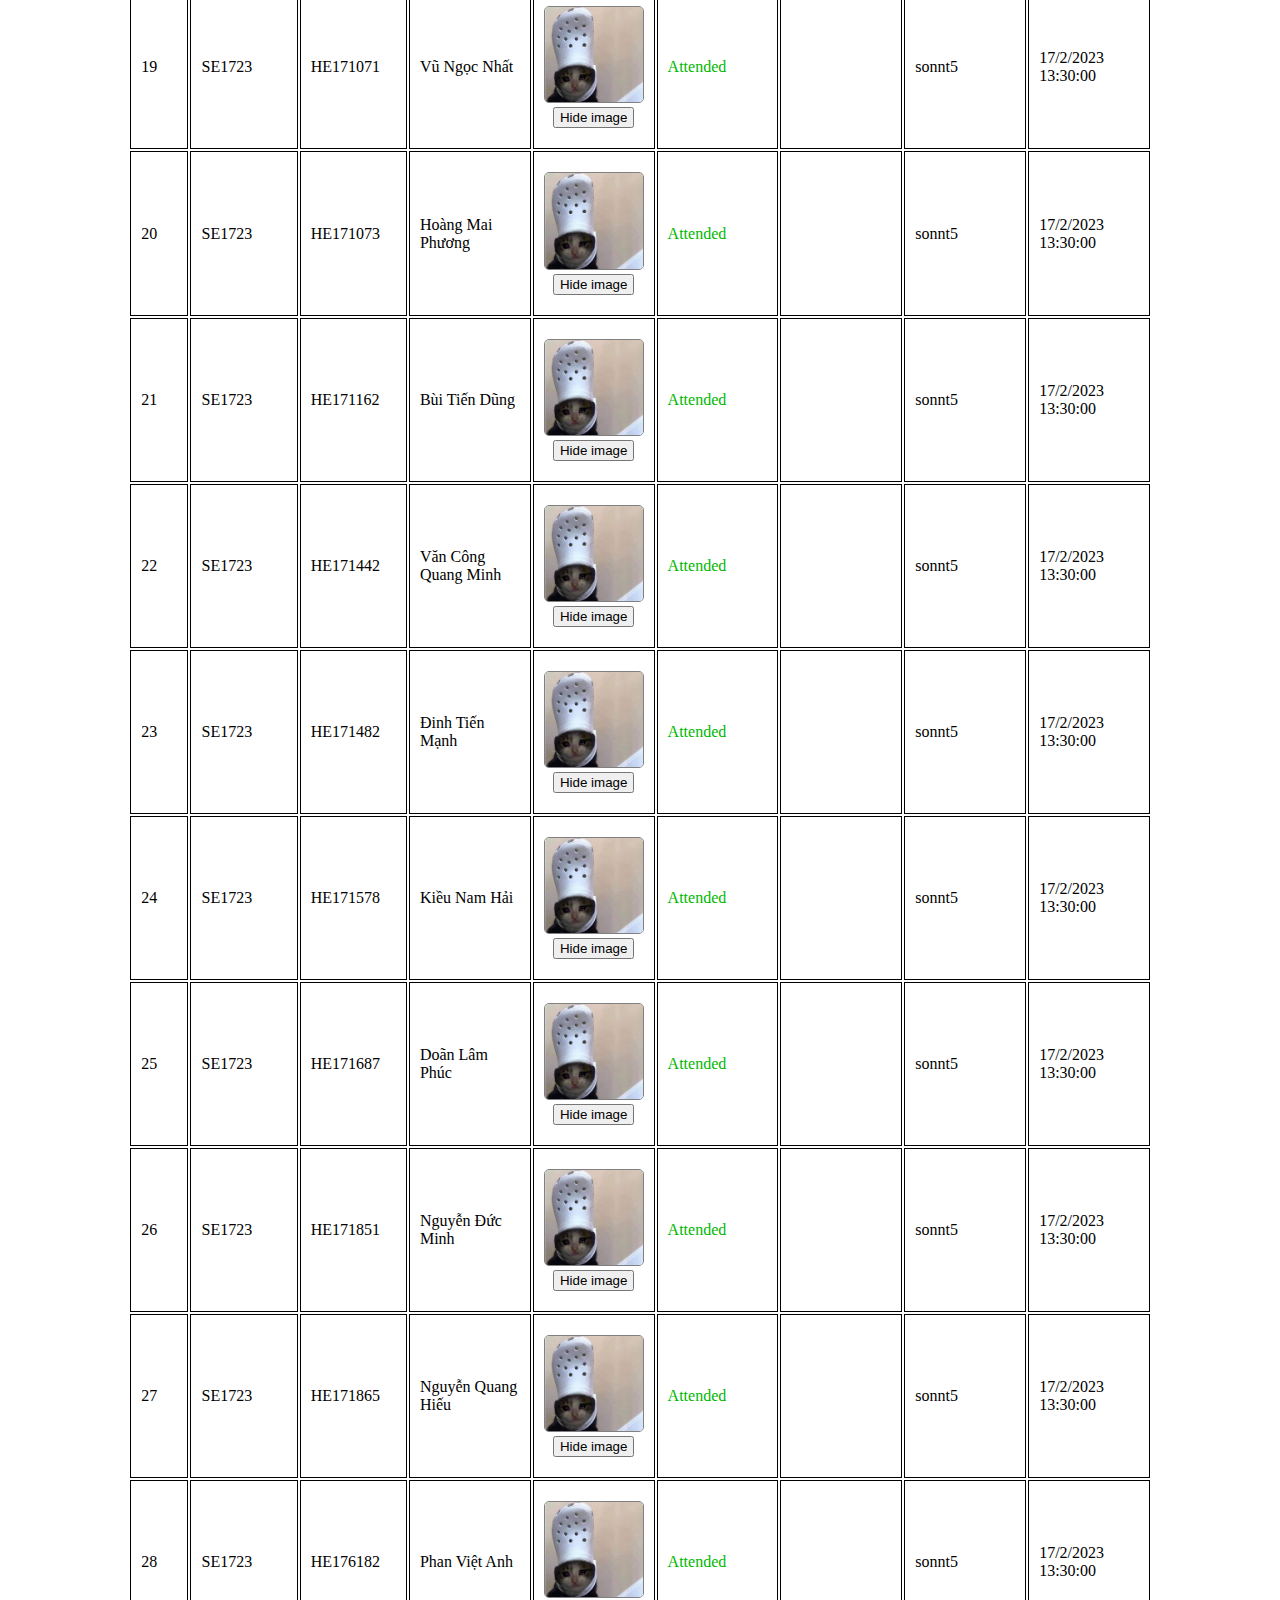
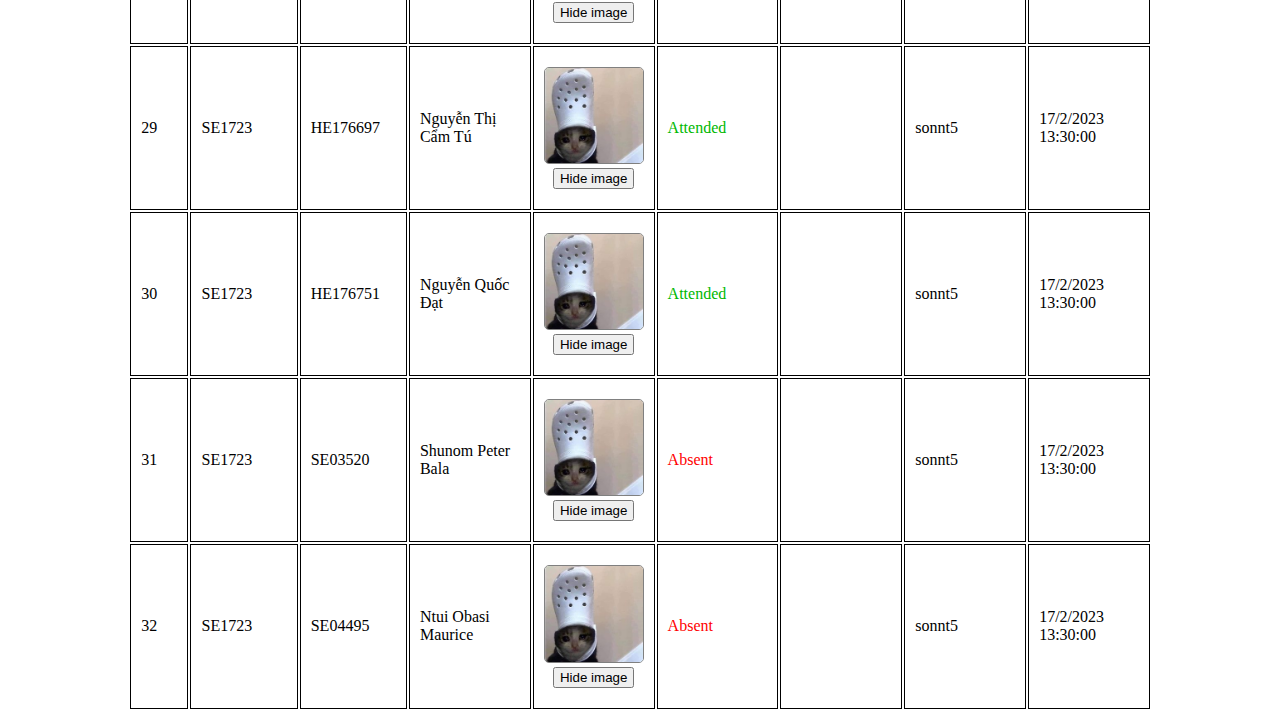
<file: MockupPages/viewAttendance.html>
<!DOCTYPE html>
<html lang="en">

<head>
    <meta charset="UTF-8">
    <meta http-equiv="X-UA-Compatible" content="IE=edge">
    <meta name="viewport" content="width=device-width, initial-scale=1.0">
    <title>View Attendance</title>
    <link rel="stylesheet" href="./style.css">
    <link rel="stylesheet" href="https://cdnjs.cloudflare.com/ajax/libs/font-awesome/6.3.0/css/all.min.css"
        integrity="sha512-SzlrxWUlpfuzQ+pcUCosxcglQRNAq/DZjVsC0lE40xsADsfeQoEypE+enwcOiGjk/bSuGGKHEyjSoQ1zVisanQ=="
        crossorigin="anonymous" referrerpolicy="no-referrer" />

    <style>
        table tr td:first-child,
        table tr td:nth-child(2),
        table tr td:nth-child(3) {
            max-width: 10px;
        }

        td img {
            margin-left: 50%;
            transform: translateX(-50%);
            max-width: 100px;
            border-radius: 5px;
            border: 1px solid grey;
        }

        /* .status {
            color: rgb(0, 184, 0);

        } */

        button.clickable {
            display: block;
            padding: 1px 5px;
            margin: 0 auto;
        }

        button.clickable:hover {
            cursor: pointer;
            color: beige;
            background-color: black;
        }

        td.attend {
            color: rgb(0, 184, 0);
        }

        td.absent {
            color: red;
        }




        /* Scroll to top button */
        .scroll-to-top-btn {
            /* display: none; */
            /* Hide button by default */
            position: fixed;
            bottom: 20px;
            right: 30px;
            z-index: 99;
            font-size: 18px;
            border: none;
            outline: none;
            background-color: #4CAF50;
            color: white;
            cursor: pointer;
            padding: 5px;
            border-radius: 50%;
            width: 50px;
            height: 50px;
            text-align: center;
        }

        /* Show button when user starts scrolling */
        .scroll-to-top-btn.show {
            display: block;
        }

        /* On hover, change background color and add box-shadow */
        .scroll-to-top-btn:hover {
            background-color: #555;
            box-shadow: 0px 2px 5px rgba(0, 0, 0, 0.3);
        }
    </style>

    <script src="./script.js"></script>

</head>

<body>
    <h1>Attendance record of SE1723</h1>
    <h3>Lecturer: sonnt5</h3>
    <h3>Subject: PRJ301</h3>
    <h3>Student group: ISE1723</h3>
    <h3>Room: BE-303</h3>
    <button class="scroll-to-top-btn" onclick="topFunction()" id="myBtn" title="Go to top"><i class="fa-solid fa-arrow-up"></i></button>

    <table>
        <tr class="table-head">
            <td>No</td>
            <td>Group</td>
            <td>Code</td>
            <td>Name</td>
            <td>Image</td>
            <td>Status</td>
            <td>Comment</td>
            <td>Taker</td>
            <td>Record time</td>
        </tr>
        <tr>
            <td>1</td>
            <td>SE1723</td>
            <td>HE150057</td>
            <td>Nguyễn Nhật Anh</td>
            <td>
                <img style="display: initial;" id="he170863" src="./cryingcat.jpg" alt="HuyenNTKHE170863">
                <br>
                <button class="clickable" onclick="toggleView('he170863', this)">Hide image</button>
            </td>
            <td class="status attend">Attended</td>
            <td></td>
            <td>sonnt5</td>
            <td>17/2/2023 13:30:00</td>
        </tr>
        <tr>
            <td>2</td>
            <td>SE1723</td>
            <td>HE151095</td>
            <td>Nguyễn Đức Minh</td>
            <td>
                <img style="display: initial;" id="he170863" src="./cryingcat.jpg" alt="HuyenNTKHE170863">
                <br>
                <button class="clickable" onclick="toggleView('he170863', this)">Hide image</button>
            </td>
            <td class="status attend">Attended</td>
            <td></td>
            <td>sonnt5</td>
            <td>17/2/2023 13:30:00</td>
        </tr>
        <tr>
            <td>3</td>
            <td>SE1723</td>
            <td>HE153206</td>
            <td>Quách Duy Nam</td>
            <td>
                <img style="display: initial;" id="he170863" src="./cryingcat.jpg" alt="HuyenNTKHE170863">
                <br>
                <button class="clickable" onclick="toggleView('he170863', this)">Hide image</button>
            </td>
            <td class="status attend">Attended</td>
            <td></td>
            <td>sonnt5</td>
            <td>17/2/2023 13:30:00</td>
        </tr>
        <tr>
            <td>4</td>
            <td>SE1723</td>
            <td>HE160694</td>
            <td>Vũ Đình Duy</td>
            <td>
                <img style="display: initial;" id="he170863" src="./cryingcat.jpg" alt="HuyenNTKHE170863">
                <br>
                <button class="clickable" onclick="toggleView('he170863', this)">Hide image</button>
            </td>
            <td class="status absent">Absent</td>
            <td></td>
            <td>sonnt5</td>
            <td>17/2/2023 13:30:00</td>
        </tr>
        <tr>
            <td>5</td>
            <td>SE1723</td>
            <td>HE161357</td>
            <td>Nguyễn Trường Tây</td>
            <td>
                <img style="display: initial;" id="he170863" src="./cryingcat.jpg" alt="HuyenNTKHE170863">
                <br>
                <button class="clickable" onclick="toggleView('he170863', this)">Hide image</button>
            </td>
            <td class="status attend">Attended</td>
            <td></td>
            <td>sonnt5</td>
            <td>17/2/2023 13:30:00</td>
        </tr>
        <tr>
            <td>6</td>
            <td>SE1723</td>
            <td>HE161795</td>
            <td>Dương Thành Minh</td>
            <td>
                <img style="display: initial;" id="he170863" src="./cryingcat.jpg" alt="HuyenNTKHE170863">
                <br>
                <button class="clickable" onclick="toggleView('he170863', this)">Hide image</button>
            </td>
            <td class="status attend">Attended</td>
            <td></td>
            <td>sonnt5</td>
            <td>17/2/2023 13:30:00</td>
        </tr>
        <tr>
            <td>7</td>
            <td>SE1723</td>
            <td>HE163146</td>
            <td>Bùi Việt Hùng</td>
            <td>
                <img style="display: initial;" id="he170863" src="./cryingcat.jpg" alt="HuyenNTKHE170863">
                <br>
                <button class="clickable" onclick="toggleView('he170863', this)">Hide image</button>
            </td>
            <td class="status attend">Attended</td>
            <td></td>
            <td>sonnt5</td>
            <td>17/2/2023 13:30:00</td>
        </tr>
        <tr>
            <td>8</td>
            <td>SE1723</td>
            <td>HE164035</td>
            <td>Nguyễn Tiến Anh</td>
            <td>
                <img style="display: initial;" id="he170863" src="./cryingcat.jpg" alt="HuyenNTKHE170863">
                <br>
                <button class="clickable" onclick="toggleView('he170863', this)">Hide image</button>
            </td>
            <td class="status attend">Attended</td>
            <td></td>
            <td>sonnt5</td>
            <td>17/2/2023 13:30:00</td>
        </tr>
        <tr>
            <td>9</td>
            <td>SE1723</td>
            <td>HE170051</td>
            <td>Vũ Minh Tâm</td>
            <td>
                <img style="display: initial;" id="he170863" src="./cryingcat.jpg" alt="HuyenNTKHE170863">
                <br>
                <button class="clickable" onclick="toggleView('he170863', this)">Hide image</button>
            </td>
            <td class="status attend">Attended</td>
            <td></td>
            <td>sonnt5</td>
            <td>17/2/2023 13:30:00</td>
        </tr>
        <tr>
            <td>10</td>
            <td>SE1723</td>
            <td>HE170245</td>
            <td>Bùi Hoàng Long</td>
            <td>
                <img style="display: initial;" id="he170863" src="./cryingcat.jpg" alt="HuyenNTKHE170863">
                <br>
                <button class="clickable" onclick="toggleView('he170863', this)">Hide image</button>
            </td>
            <td class="status attend">Attended</td>
            <td></td>
            <td>sonnt5</td>
            <td>17/2/2023 13:30:00</td>
        </tr>
        <tr>
            <td>11</td>
            <td>SE1723</td>
            <td>HE170422</td>
            <td>Vũ Duy Phúc</td>
            <td>
                <img style="display: initial;" id="he170863" src="./cryingcat.jpg" alt="HuyenNTKHE170863">
                <br>
                <button class="clickable" onclick="toggleView('he170863', this)">Hide image</button>
            </td>
            <td class="status attend">Attended</td>
            <td></td>
            <td>sonnt5</td>
            <td>17/2/2023 13:30:00</td>
        </tr>
        <tr>
            <td>12</td>
            <td>SE1723</td>
            <td>HE170428</td>
            <td>Trần Quang Huy</td>
            <td>
                <img style="display: initial;" id="he170863" src="./cryingcat.jpg" alt="HuyenNTKHE170863">
                <br>
                <button class="clickable" onclick="toggleView('he170863', this)">Hide image</button>
            </td>
            <td class="status attend">Attended</td>
            <td></td>
            <td>sonnt5</td>
            <td>17/2/2023 13:30:00</td>
        </tr>
        <tr>
            <td>13</td>
            <td>SE1723</td>
            <td>HE170444</td>
            <td>Lê Đức Hiếu</td>
            <td>
                <img style="display: initial;" id="he170863" src="./cryingcat.jpg" alt="HuyenNTKHE170863">
                <br>
                <button class="clickable" onclick="toggleView('he170863', this)">Hide image</button>
            </td>
            <td class="status absent">Absent</td>
            <td></td>
            <td>sonnt5</td>
            <td>17/2/2023 13:30:00</td>
        </tr>
        <tr>
            <td>14</td>
            <td>SE1723</td>
            <td>HE170533</td>
            <td>Nguyễn Quang Lợi</td>
            <td>
                <img style="display: initial;" id="he170863" src="./cryingcat.jpg" alt="HuyenNTKHE170863">
                <br>
                <button class="clickable" onclick="toggleView('he170863', this)">Hide image</button>
            </td>
            <td class="status attend">Attended</td>
            <td></td>
            <td>sonnt5</td>
            <td>17/2/2023 13:30:00</td>
        </tr>
        <tr>
            <td>15</td>
            <td>SE1723</td>
            <td>HE170842</td>
            <td>Nguyễn Thanh Hậu</td>
            <td>
                <img style="display: initial;" id="he170863" src="./cryingcat.jpg" alt="HuyenNTKHE170863">
                <br>
                <button class="clickable" onclick="toggleView('he170863', this)">Hide image</button>
            </td>
            <td class="status attend">Attended</td>
            <td></td>
            <td>sonnt5</td>
            <td>17/2/2023 13:30:00</td>
        </tr>
        <tr>
            <td>16</td>
            <td>SE1723</td>
            <td>HE170863</td>
            <td>Nguyễn Thị Khánh Huyền</td>
            <td>
                <img style="display: initial;" id="he170863" src="./cryingcat.jpg" alt="HuyenNTKHE170863">
                <br>
                <button class="clickable" onclick="toggleView('he170863', this)">Hide image</button>
            </td>
            <td class="status attend">Attended</td>
            <td></td>
            <td>sonnt5</td>
            <td>17/2/2023 13:30:00</td>
        </tr>
        <tr>
            <td>17</td>
            <td>SE1723</td>
            <td>HE170907</td>
            <td>Phạm Trường Giang</td>
            <td>
                <img style="display: initial;" id="he170863" src="./cryingcat.jpg" alt="HuyenNTKHE170863">
                <br>
                <button class="clickable" onclick="toggleView('he170863', this)">Hide image</button>
            </td>
            <td class="status attend">Attended</td>
            <td></td>
            <td>sonnt5</td>
            <td>17/2/2023 13:30:00</td>
        </tr>
        <tr>
            <td>18</td>
            <td>SE1723</td>
            <td>HE170996</td>
            <td>Khiếu Minh Đức</td>
            <td>
                <img style="display: initial;" id="he170863" src="./cryingcat.jpg" alt="HuyenNTKHE170863">
                <br>
                <button class="clickable" onclick="toggleView('he170863', this)">Hide image</button>
            </td>
            <td class="status attend">Attended</td>
            <td></td>
            <td>sonnt5</td>
            <td>17/2/2023 13:30:00</td>
        </tr>
        <tr>
            <td>19</td>
            <td>SE1723</td>
            <td>HE171071</td>
            <td>Vũ Ngọc Nhất</td>
            <td>
                <img style="display: initial;" id="he170863" src="./cryingcat.jpg" alt="HuyenNTKHE170863">
                <br>
                <button class="clickable" onclick="toggleView('he170863', this)">Hide image</button>
            </td>
            <td class="status attend">Attended</td>
            <td></td>
            <td>sonnt5</td>
            <td>17/2/2023 13:30:00</td>
        </tr>
        <tr>
            <td>20</td>
            <td>SE1723</td>
            <td>HE171073</td>
            <td>Hoàng Mai Phương</td>
            <td>
                <img style="display: initial;" id="he170863" src="./cryingcat.jpg" alt="HuyenNTKHE170863">
                <br>
                <button class="clickable" onclick="toggleView('he170863', this)">Hide image</button>
            </td>
            <td class="status attend">Attended</td>
            <td></td>
            <td>sonnt5</td>
            <td>17/2/2023 13:30:00</td>
        </tr>
        <tr>
            <td>21</td>
            <td>SE1723</td>
            <td>HE171162</td>
            <td>Bùi Tiến Dũng</td>
            <td>
                <img style="display: initial;" id="he170863" src="./cryingcat.jpg" alt="HuyenNTKHE170863">
                <br>
                <button class="clickable" onclick="toggleView('he170863', this)">Hide image</button>
            </td>
            <td class="status attend">Attended</td>
            <td></td>
            <td>sonnt5</td>
            <td>17/2/2023 13:30:00</td>
        </tr>
        <tr>
            <td>22</td>
            <td>SE1723</td>
            <td>HE171442</td>
            <td>Văn Công Quang Minh</td>
            <td>
                <img style="display: initial;" id="he170863" src="./cryingcat.jpg" alt="HuyenNTKHE170863">
                <br>
                <button class="clickable" onclick="toggleView('he170863', this)">Hide image</button>
            </td>
            <td class="status attend">Attended</td>
            <td></td>
            <td>sonnt5</td>
            <td>17/2/2023 13:30:00</td>
        </tr>
        <tr>
            <td>23</td>
            <td>SE1723</td>
            <td>HE171482</td>
            <td>Đinh Tiến Mạnh</td>
            <td>
                <img style="display: initial;" id="he170863" src="./cryingcat.jpg" alt="HuyenNTKHE170863">
                <br>
                <button class="clickable" onclick="toggleView('he170863', this)">Hide image</button>
            </td>
            <td class="status attend">Attended</td>
            <td></td>
            <td>sonnt5</td>
            <td>17/2/2023 13:30:00</td>
        </tr>
        <tr>
            <td>24</td>
            <td>SE1723</td>
            <td>HE171578</td>
            <td>Kiều Nam Hải</td>
            <td>
                <img style="display: initial;" id="he170863" src="./cryingcat.jpg" alt="HuyenNTKHE170863">
                <br>
                <button class="clickable" onclick="toggleView('he170863', this)">Hide image</button>
            </td>
            <td class="status attend">Attended</td>
            <td></td>
            <td>sonnt5</td>
            <td>17/2/2023 13:30:00</td>
        </tr>
        <tr>
            <td>25</td>
            <td>SE1723</td>
            <td>HE171687</td>
            <td>Doãn Lâm Phúc</td>
            <td>
                <img style="display: initial;" id="he170863" src="./cryingcat.jpg" alt="HuyenNTKHE170863">
                <br>
                <button class="clickable" onclick="toggleView('he170863', this)">Hide image</button>
            </td>
            <td class="status attend">Attended</td>
            <td></td>
            <td>sonnt5</td>
            <td>17/2/2023 13:30:00</td>
        </tr>
        <tr>
            <td>26</td>
            <td>SE1723</td>
            <td>HE171851</td>
            <td>Nguyễn Đức Minh</td>
            <td>
                <img style="display: initial;" id="he170863" src="./cryingcat.jpg" alt="HuyenNTKHE170863">
                <br>
                <button class="clickable" onclick="toggleView('he170863', this)">Hide image</button>
            </td>
            <td class="status attend">Attended</td>
            <td></td>
            <td>sonnt5</td>
            <td>17/2/2023 13:30:00</td>
        </tr>
        <tr>
            <td>27</td>
            <td>SE1723</td>
            <td>HE171865</td>
            <td>Nguyễn Quang Hiếu</td>
            <td>
                <img style="display: initial;" id="he170863" src="./cryingcat.jpg" alt="HuyenNTKHE170863">
                <br>
                <button class="clickable" onclick="toggleView('he170863', this)">Hide image</button>
            </td>
            <td class="status attend">Attended</td>
            <td></td>
            <td>sonnt5</td>
            <td>17/2/2023 13:30:00</td>
        </tr>
        <tr>
            <td>28</td>
            <td>SE1723</td>
            <td>HE176182</td>
            <td>Phan Việt Anh</td>
            <td>
                <img style="display: initial;" id="he170863" src="./cryingcat.jpg" alt="HuyenNTKHE170863">
                <br>
                <button class="clickable" onclick="toggleView('he170863', this)">Hide image</button>
            </td>
            <td class="status attend">Attended</td>
            <td></td>
            <td>sonnt5</td>
            <td>17/2/2023 13:30:00</td>
        </tr>
        <tr>
            <td>29</td>
            <td>SE1723</td>
            <td>HE176697</td>
            <td>Nguyễn Thị Cẩm Tú</td>
            <td>
                <img style="display: initial;" id="he170863" src="./cryingcat.jpg" alt="HuyenNTKHE170863">
                <br>
                <button class="clickable" onclick="toggleView('he170863', this)">Hide image</button>
            </td>
            <td class="status attend">Attended</td>
            <td></td>
            <td>sonnt5</td>
            <td>17/2/2023 13:30:00</td>
        </tr>
        <tr>
            <td>30</td>
            <td>SE1723</td>
            <td>HE176751</td>
            <td>Nguyễn Quốc Đạt</td>
            <td>
                <img style="display: initial;" id="he170863" src="./cryingcat.jpg" alt="HuyenNTKHE170863">
                <br>
                <button class="clickable" onclick="toggleView('he170863', this)">Hide image</button>
            </td>
            <td class="status attend">Attended</td>
            <td></td>
            <td>sonnt5</td>
            <td>17/2/2023 13:30:00</td>
        </tr>
        <tr>
            <td>31</td>
            <td>SE1723</td>
            <td>SE03520</td>
            <td>Shunom Peter Bala</td>
            <td>
                <img style="display: initial;" id="he170863" src="./cryingcat.jpg" alt="HuyenNTKHE170863">
                <br>
                <button class="clickable" onclick="toggleView('he170863', this)">Hide image</button>
            </td>
            <td class="status absent">Absent</td>
            <td></td>
            <td>sonnt5</td>
            <td>17/2/2023 13:30:00</td>
        </tr>
        <tr>
            <td>32</td>
            <td>SE1723</td>
            <td>SE04495</td>
            <td>Ntui Obasi Maurice</td>
            <td>
                <img style="display: initial;" id="he170863" src="./cryingcat.jpg" alt="HuyenNTKHE170863">
                <br>
                <button class="clickable" onclick="toggleView('he170863', this)">Hide image</button>
            </td>
            <td class="status absent">Absent</td>
            <td></td>
            <td>sonnt5</td>
            <td>17/2/2023 13:30:00</td>
        </tr>

    </table>
    <script>
        // Get the button
        let mybutton = document.getElementById("myBtn");

        // When the user scrolls down 20px from the top of the document, show the button
        window.onscroll = function () { scrollFunction() };

        function scrollFunction() {
            if (document.body.scrollTop > 20 || document.documentElement.scrollTop > 20) {
                mybutton.style.display = "block";
            } else {
                mybutton.style.display = "none";
            }
        }

        // When the user clicks on the button, scroll to the top of the document
        function topFunction() {
            document.body.scrollTop = 0;
            document.documentElement.scrollTop = 0;
        }
    </script>
</body>

</html>
</file>
<file: MockupPages/style.css>
*{
    margin: 0;
    padding: 0;
    box-sizing: border-box;
}

h1{
    margin-top: 2px;
    text-align: center;
}

h3{
    text-align: center;
    color: cadetblue;
}

table{
    width: 80vw;
    margin: 0 auto;
    margin-top: 5vh;
}

table td{
    border: 1px solid black;
    border-collapse: collapse;
    padding: 20px 10px;
    max-width: 25px;
}

table td:hover{
    background-color: aliceblue;
}

table .table-head td{
    text-align: center;
    padding: 0; /*overwrite*/
    background-color: cadetblue;
    color: white;
}

table tr td:first-child{
    padding-left: 1%;
    text-align: left;
    max-width: 20px;
}

table select{
    max-width: 80%;
}

table td span{
    color: green;
}
</file>
